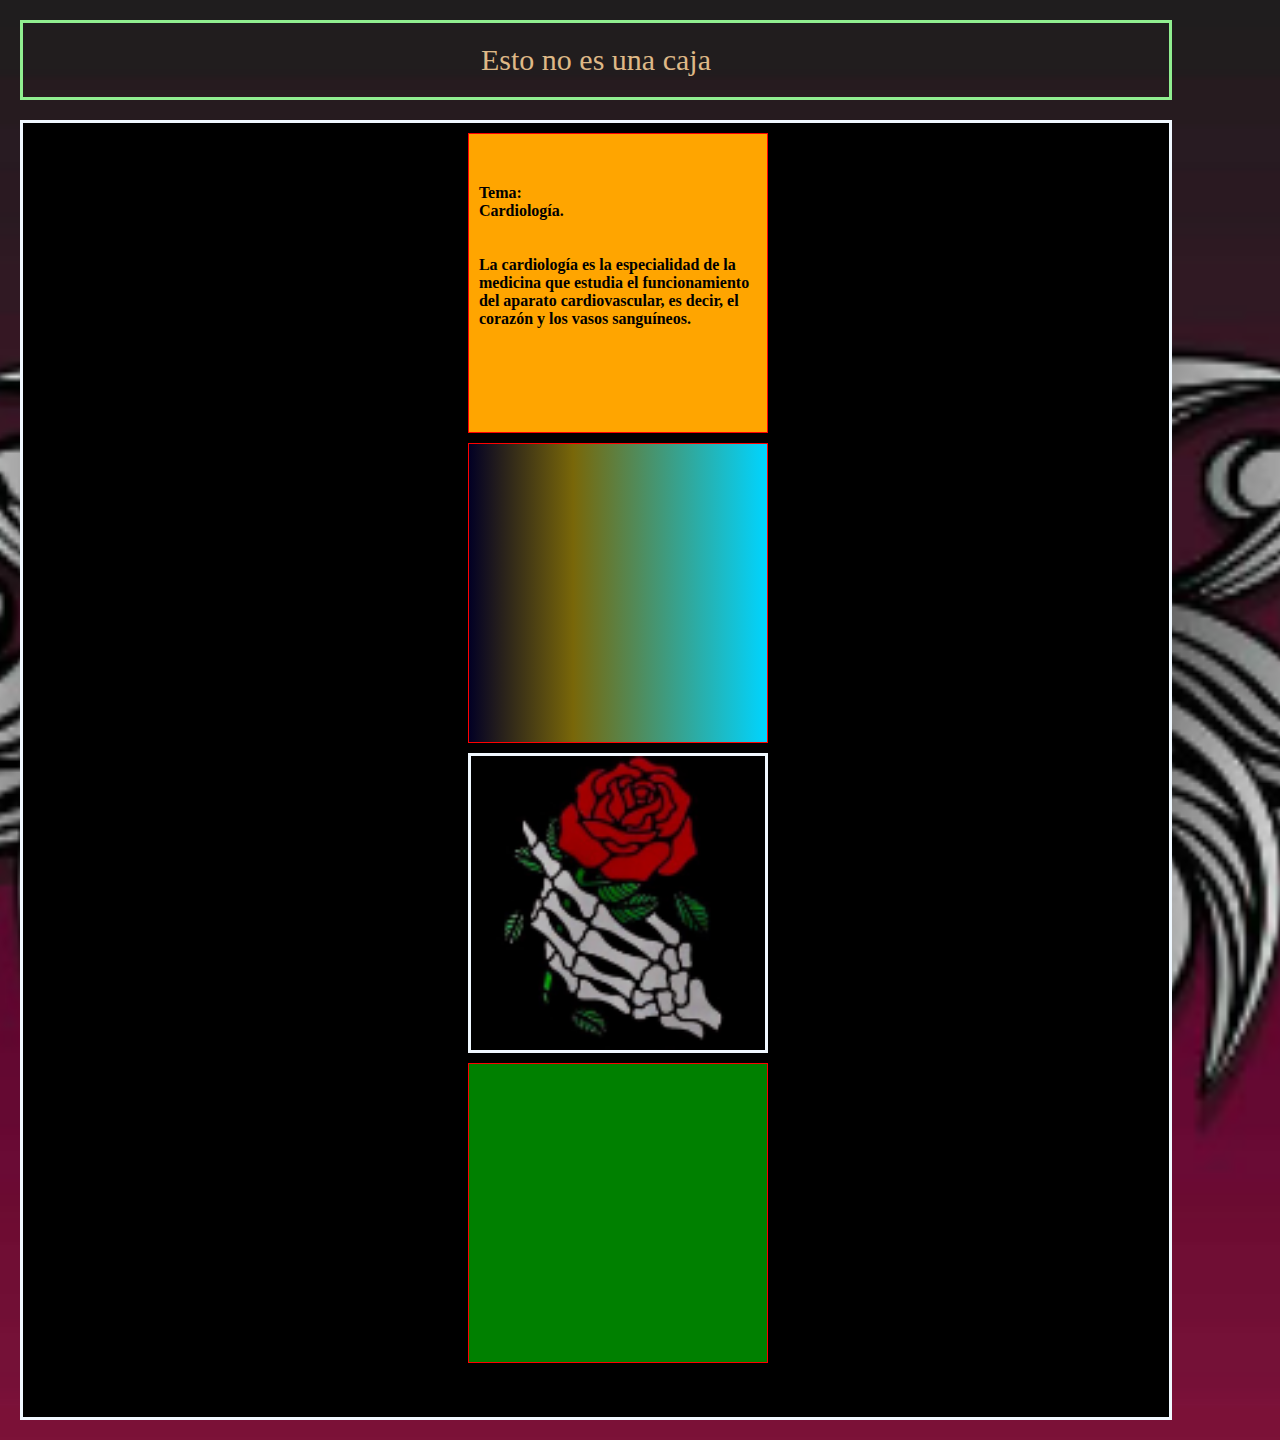
<file: index.html>
<!DOCTYPE html>
<html lang="es">
    <head>
        <title>Clase número 3</title>
    <meta charset="utf-8">
    <meta name="viewport" content="width=device-width,initial-scale=1.0"> 
    <link rel="stylesheet" href="./css/style.css" >
    </head>

    <body>
        <header>Esto no es una caja</header>
        <main>           
            <section class="todasLasCajas">
            
        
        <div class="caja A">
            <div class="texto">
            <p><B>Tema: <BR>Cardiología.<BR><BR><BR>La cardiología es la especialidad  de la medicina que estudia el funcionamiento del aparato cardiovascular, es decir, el corazón y los vasos sanguíneos.</B></p></div></div>
        <div class="caja B"></div>
        <div class="caja C">   
            <div class="imagen"></div>   
        </div>
        
        <div class="caja D"></div>
            </section>                    
                
        


        </main>
    </body>
    

</html>
</file>
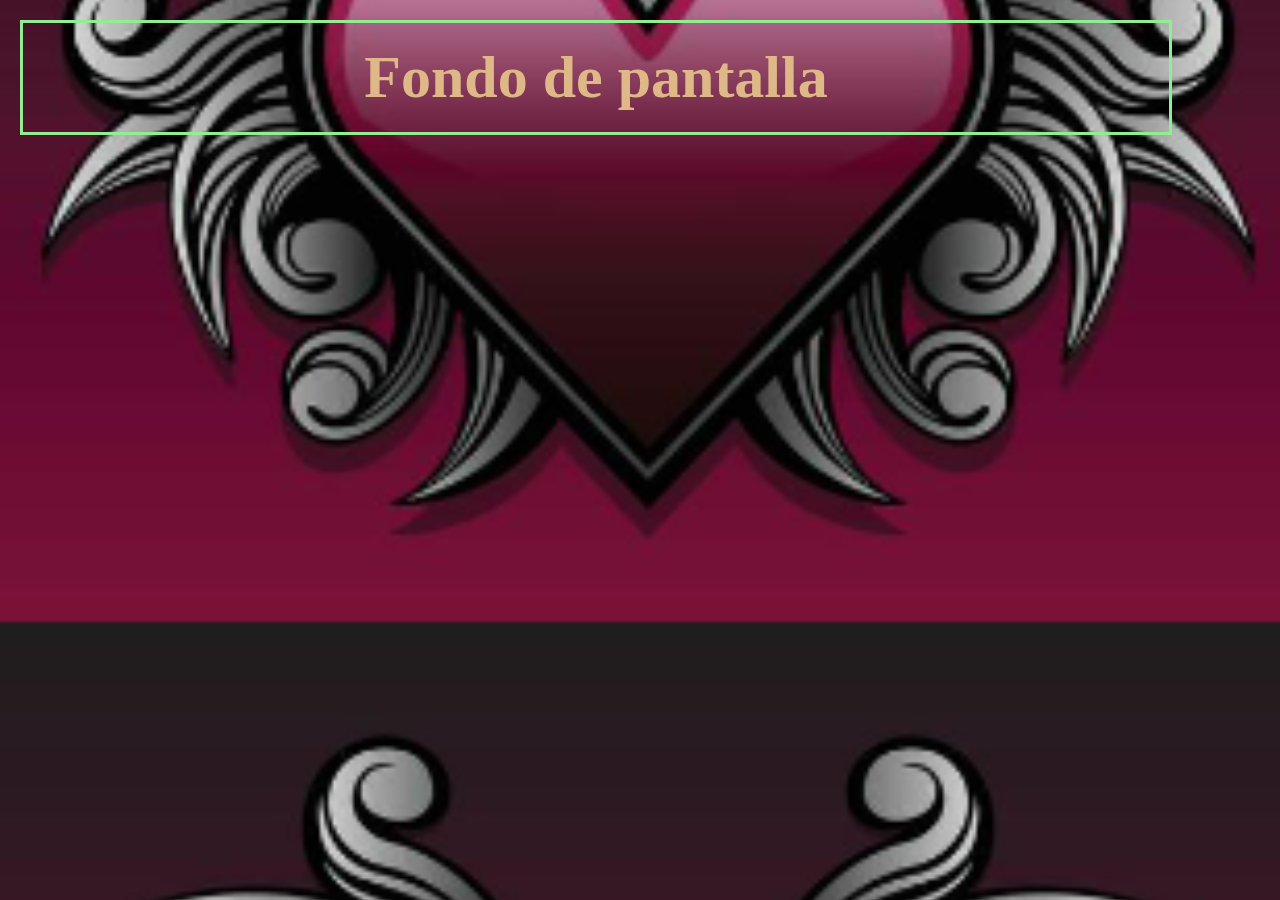
<file: Fondo de pantalla.html>
<!DOCTYPE html>
<html lang="es">
    <head>
        <title>Mis Fondos</title>
    <meta charset="utf-8">
    <meta name="viewport" content="width=device-width,initial-scale=1.0"> 
    <link rel="stylesheet" href="./css/style.css" >
    </head>
    <body>
        <header>
           <h1> Fondo de pantalla </h1>
        </header>
    </body>
</html>
</file>
<file: css/style.css>
*{
    margin:0;
    padding: 0;
    box-sizing: border-box;
}
body
{
    background-image: url(../assets/Corazón\ Púrpura.png);
    background-position: center;
    background-size: cover;

}
header
{    
    background-color:transparent;
    text-align: center;    
    border:3px lightgreen solid;
    margin:20px;
    padding:20px;    
    font-size: 30px;
    color:burlywood;
    width: 90%;
    
}


.todasLasCajas
{
    background-color: black;
    width:90%;
    height: 1300px;    
    margin:20px 20px 20px 20px;
    border:3px aliceblue solid;
    
 }
.caja
{
    width: 300px;
    height:300px;    
    border:1px red solid;  
        
    margin: 10px;  
    
}
.A
{
    background-color: orange;
    margin-left:calc(65% - 300px);
    .texto
    {
        margin: 50px 10px 10px 10px;
        
    }
}

.B
{
   
    background: linear-gradient(90deg, rgba(2,0,36,1) 0%, rgba(121,103,9,1) 35%, rgba(52,165,149,1) 72%, rgba(0,212,255,1) 100%);
    margin-left: calc(65% - 300px);
}
.C
{   
    
    margin-left: calc(65% - 300px);
    border:3px aliceblue solid;
    background-color: aquamarine;

    background-image: url(../assets/Rosa\ en\ la\ mano.png); 
    background-repeat: no-repeat;  
    background-size: contain;

}
.C imagen
{
    width:100%;
    height: 100%;
}





.D
{
    background-color: green;
    margin-left: calc(65% - 300px);
}
</file>
